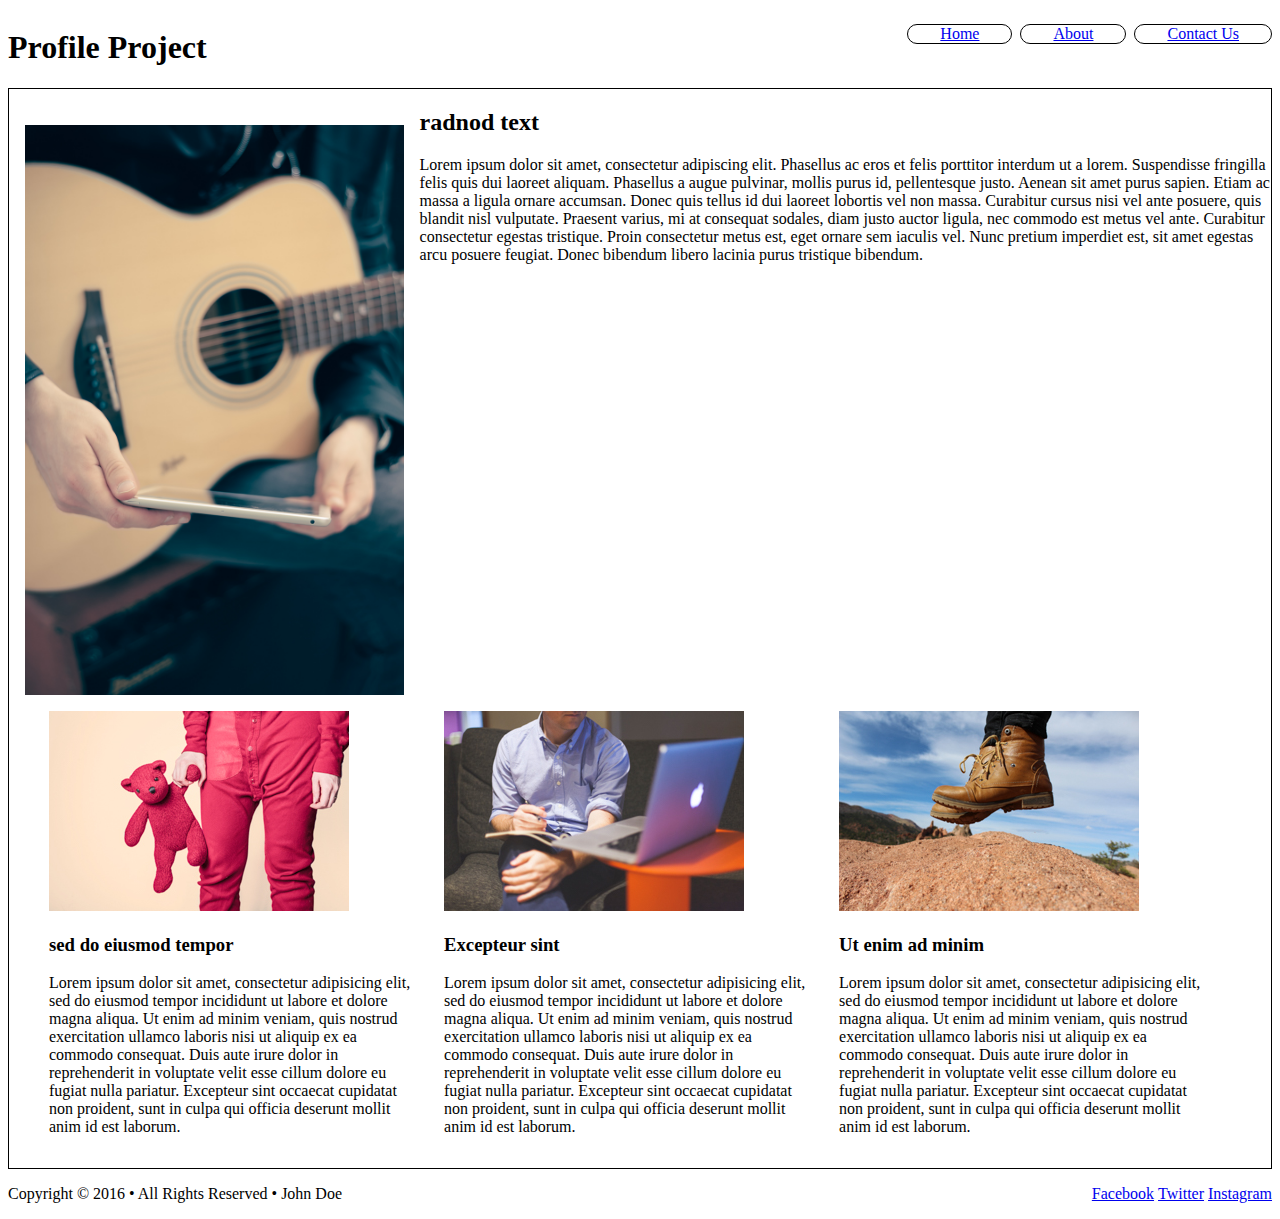
<file: index.html>
<!doctype html>
<html lang="en">
  <head>
    <meta charset="utf-8">
    <title>My Profile</title>
    <link href="style.css" rel="stylesheet">
  </head>
  <body class="home">
    <header>
      <h1>Profile Project</h1>
      <nav>
          <ul>
            <li><a href="index.html">Home</a></li>
            <li><a href="about.html">About</a></li>
            <li><a href="contactus.html">Contact Us</a></li>
          </ul>
      </nav>
    </header>
    <main>
      <div class="row1">
        <img src="images/profile.jpg" alt="profile pict">
        <div>
            <h2>radnod text</h2>
            <p>
                Lorem ipsum dolor sit amet, consectetur adipiscing elit. Phasellus ac eros et felis porttitor interdum ut a lorem. Suspendisse fringilla felis quis dui laoreet aliquam. Phasellus a augue pulvinar, mollis purus id, pellentesque justo. Aenean sit amet purus sapien. Etiam ac massa a ligula ornare accumsan. Donec quis tellus id dui laoreet lobortis vel non massa. Curabitur cursus nisi vel ante posuere, quis blandit nisl vulputate. Praesent varius, mi at consequat sodales, diam justo auctor ligula, nec commodo est metus vel ante. Curabitur consectetur egestas tristique. Proin consectetur metus est, eget ornare sem iaculis vel. Nunc pretium imperdiet est, sit amet egestas arcu posuere feugiat. Donec bibendum libero lacinia purus tristique bibendum.
            </p>
        </div>
      </div>
      
      <ul class="row2">
        <li>
            <img src="images/small_image_1.jpg" alt="image 1">
            <h3>sed do eiusmod tempor</h3>
            <p>Lorem ipsum dolor sit amet, consectetur adipisicing elit, sed do eiusmod tempor incididunt ut labore et dolore magna aliqua. Ut enim ad minim veniam, quis nostrud exercitation ullamco laboris nisi ut aliquip ex ea commodo consequat. Duis aute irure dolor in reprehenderit in voluptate velit esse cillum dolore eu fugiat nulla pariatur. Excepteur sint occaecat cupidatat non proident, sunt in culpa qui officia deserunt mollit anim id est laborum.</p>
        </li>
        <li>
            <img src="images/small_image_2.jpg" alt="image 1">
            <h3>Excepteur sint</h3>
            <p>Lorem ipsum dolor sit amet, consectetur adipisicing elit, sed do eiusmod tempor incididunt ut labore et dolore magna aliqua. Ut enim ad minim veniam, quis nostrud exercitation ullamco laboris nisi ut aliquip ex ea commodo consequat. Duis aute irure dolor in reprehenderit in voluptate velit esse cillum dolore eu fugiat nulla pariatur. Excepteur sint occaecat cupidatat non proident, sunt in culpa qui officia deserunt mollit anim id est laborum.</p>
        </li>
        <li>
            <img src="images/small_image_3.jpg" alt="image 1">
            <h3>Ut enim ad minim</h3>
            <p>Lorem ipsum dolor sit amet, consectetur adipisicing elit, sed do eiusmod tempor incididunt ut labore et dolore magna aliqua. Ut enim ad minim veniam, quis nostrud exercitation ullamco laboris nisi ut aliquip ex ea commodo consequat. Duis aute irure dolor in reprehenderit in voluptate velit esse cillum dolore eu fugiat nulla pariatur. Excepteur sint occaecat cupidatat non proident, sunt in culpa qui officia deserunt mollit anim id est laborum.</p>
        </li>
      </ul>
      
    </main>
    <footer>
         <p>Copyright &copy; 2016 <span>&bull; All Rights Reserved &bull;</span> John Doe</p>
      <ul>
        <li><a href="http://www.facebook.com" target="_blank">Facebook</a></li>
        <li><a href="http://www.twitter.com" target="_blank">Twitter</a></li>
        <li><a href="http://www.instagram.com" target="_blank">Instagram</a></li>
      </ul>
    </footer>
  </body>
</html>
</file>
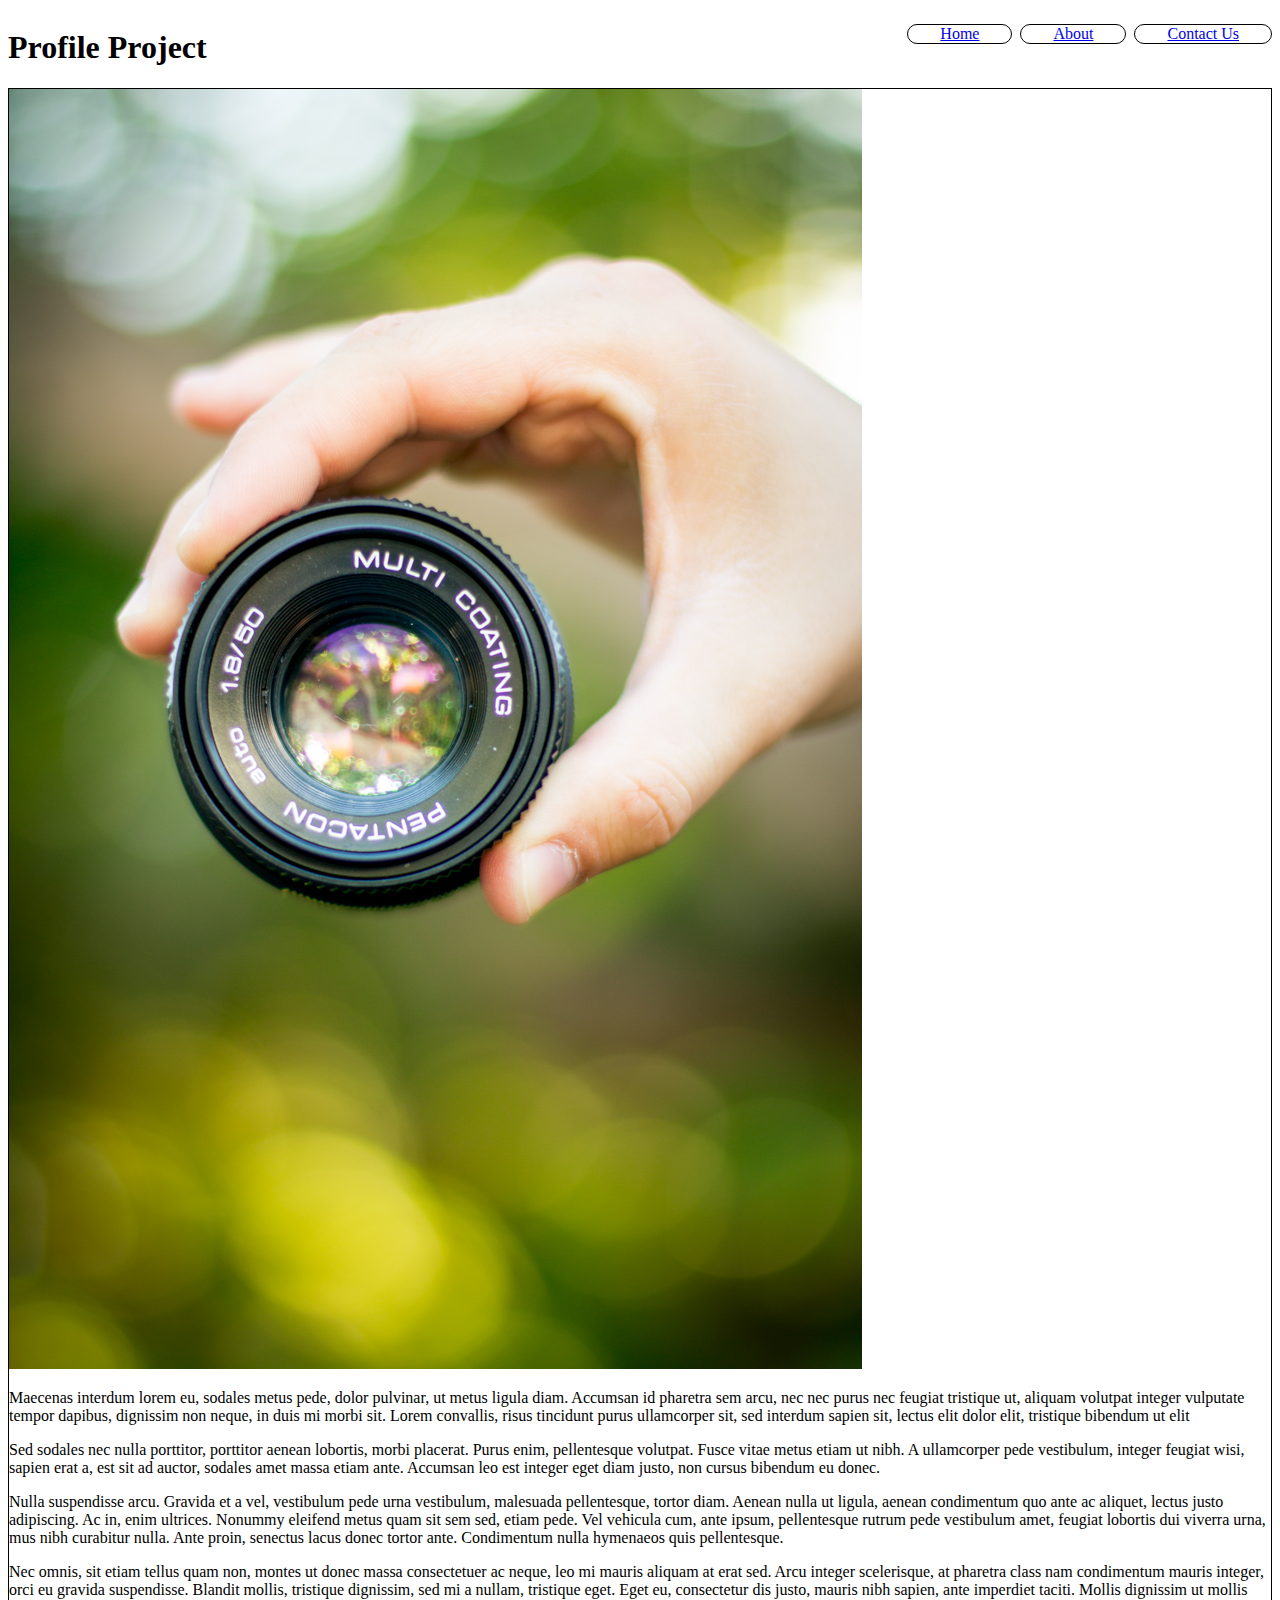
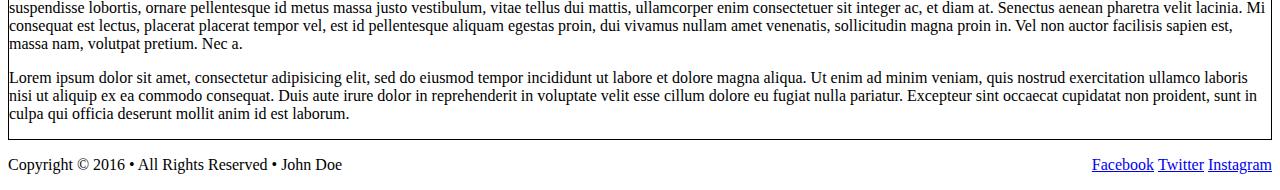
<file: about.html>
<!doctype html>
<html lang="en">
  <head>
    <meta charset="utf-8">
    <title>My Gallery</title>
    <link href="style.css" rel="stylesheet">
  </head>
  <body>
    <header>
      <h1>Profile Project</h1>
      <nav>
          <ul>
            <li><a href="index.html">Home</a></li>
            <li><a href="about.html">About</a></li>
            <li><a href="contactus.html">Contact Us</a></li>
          </ul>
      </nav>
    </header>
    <main>
        <div>
            <img src="images/about.jpg" alt="about">
            <p> 
                Maecenas interdum lorem eu, sodales metus pede, dolor pulvinar, ut metus ligula diam. Accumsan id pharetra sem arcu, nec nec purus nec feugiat tristique ut, aliquam volutpat integer vulputate tempor dapibus, dignissim non neque, in duis mi morbi sit. Lorem convallis, risus tincidunt purus ullamcorper sit, sed interdum sapien sit, lectus elit dolor elit, tristique bibendum ut elit
            </p> 
        </div>
        <div>
            <p>Sed sodales nec nulla porttitor, porttitor aenean lobortis, morbi placerat. Purus enim, pellentesque volutpat. Fusce vitae metus etiam ut nibh. A ullamcorper pede vestibulum, integer feugiat wisi, sapien erat a, est sit ad auctor, sodales amet massa etiam ante. Accumsan leo est integer eget diam justo, non cursus bibendum eu donec.</p>
            <p>Nulla suspendisse arcu. Gravida et a vel, vestibulum pede urna vestibulum, malesuada pellentesque, tortor diam. Aenean nulla ut ligula, aenean condimentum quo ante ac aliquet, lectus justo adipiscing. Ac in, enim ultrices. Nonummy eleifend metus quam sit sem sed, etiam pede. Vel vehicula cum, ante ipsum, pellentesque rutrum pede vestibulum amet, feugiat lobortis dui viverra urna, mus nibh curabitur nulla. Ante proin, senectus lacus donec tortor ante. Condimentum nulla hymenaeos quis pellentesque.</p>
            <div>
            <p>Nec omnis, sit etiam tellus quam non, montes ut donec massa consectetuer ac neque, leo mi mauris aliquam at erat sed. Arcu integer scelerisque, at pharetra class nam condimentum mauris integer, orci eu gravida suspendisse. Blandit mollis, tristique dignissim, sed mi a nullam, tristique eget. Eget eu, consectetur dis justo, mauris nibh sapien, ante imperdiet taciti. Mollis dignissim ut mollis suspendisse lobortis, ornare pellentesque id metus massa justo vestibulum, vitae tellus dui mattis, ullamcorper enim consectetuer sit integer ac, et diam at. Senectus aenean pharetra velit lacinia. Mi consequat est lectus, placerat placerat tempor vel, est id pellentesque aliquam egestas proin, dui vivamus nullam amet venenatis, sollicitudin magna proin in. Vel non auctor facilisis sapien est, massa nam, volutpat pretium. Nec a.</p>
            <p>Lorem ipsum dolor sit amet, consectetur adipisicing elit, sed do eiusmod tempor incididunt ut labore et dolore magna aliqua. Ut enim ad minim veniam, quis nostrud exercitation ullamco laboris nisi ut aliquip ex ea commodo consequat. Duis aute irure dolor in reprehenderit in voluptate velit esse cillum dolore eu fugiat nulla pariatur. Excepteur sint occaecat cupidatat non proident, sunt in culpa qui officia deserunt mollit anim id est laborum.</p>
            </div>
        </div>
    </main>
    <footer>
         <p>Copyright &copy; 2016 <span>&bull; All Rights Reserved &bull;</span> John Doe</p>
      <ul>
        <li><a href="http://www.facebook.com" target="_blank">Facebook</a></li>
        <li><a href="http://www.twitter.com" target="_blank">Twitter</a></li>
        <li><a href="http://www.instagram.com" target="_blank">Instagram</a></li>
      </ul>
    </footer>  
    </body>
</html>
</file>
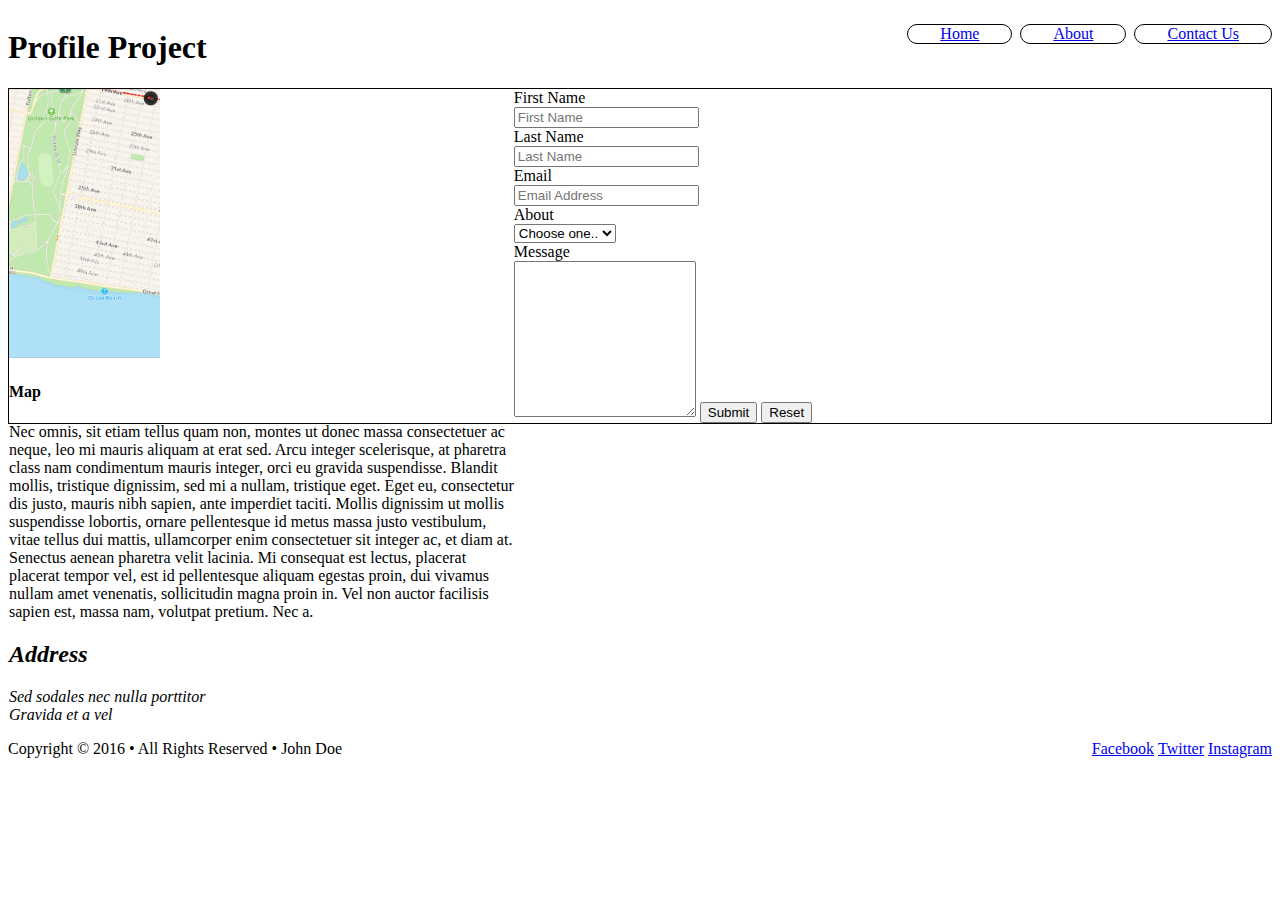
<file: contactus.html>
<!doctype html>
<html lang="en">
  <head>
    <meta charset="utf-8">
    <title>My Gallery</title>
    <link href="style.css" rel="stylesheet">
  </head>
  <body>
    <header>
      <h1>Profile Project</h1>
      <nav>
          <ul>
            <li><a href="index.html">Home</a></li>
            <li><a href="about.html">About</a></li>
            <li><a href="contactus.html">Contact Us</a></li>
          </ul>
      </nav>
    </header>
    <main>
        <div class="map">   
            <div>
                <img src="images/map1.png">
                <h4>Map</h4>
                <p>Nec omnis, sit etiam tellus quam non, montes ut donec massa consectetuer ac neque, leo mi mauris aliquam at erat sed. Arcu integer scelerisque, at pharetra class nam condimentum mauris integer, orci eu gravida suspendisse. Blandit mollis, tristique dignissim, sed mi a nullam, tristique eget. Eget eu, consectetur dis justo, mauris nibh sapien, ante imperdiet taciti. Mollis dignissim ut mollis suspendisse lobortis, ornare pellentesque id metus massa justo vestibulum, vitae tellus dui mattis, ullamcorper enim consectetuer sit integer ac, et diam at. Senectus aenean pharetra velit lacinia. Mi consequat est lectus, placerat placerat tempor vel, est id pellentesque aliquam egestas proin, dui vivamus nullam amet venenatis, sollicitudin magna proin in. Vel non auctor facilisis sapien est, massa nam, volutpat pretium. Nec a.
                </p>
            </div>
            <address>
                <h2>Address</h2>
                Sed sodales nec nulla porttitor<br>
                Gravida et a vel<br>
            </address>
        </div>
        
        <div class="map_form">
            <form>
                <label for="first">First Name</label>
                <input type="text" id="first" name="first" placeholder="First Name">
                <label for="last">Last Name</label>
                <input type="text" id="last" name="last" placeholder="Last Name">
                <label for="email">Email</label>
                <input type="email" id="email" name="email" placeholder="Email Address">
                <label for="about">About</label>
                <select name="about" id="about">
                    <option>Choose one..</option>
                    <option value="support">Support</option>
                    <option value="sales">Sales</option>
                    <option value="other">Other</option>
                </select>
                <label for="message">Message</label>
                <textarea id="message" name="message" cols="20" rows="10">
                </textarea>
                
                <button type="submit">Submit</button>
                <button type="reset">Reset</button>
                
            </form>
        </div>
    </main>
    <footer>
         <p>Copyright &copy; 2016 <span>&bull; All Rights Reserved &bull;</span> John Doe</p>
      <ul>
        <li><a href="http://www.facebook.com" target="_blank">Facebook</a></li>
        <li><a href="http://www.twitter.com" target="_blank">Twitter</a></li>
        <li><a href="http://www.instagram.com" target="_blank">Instagram</a></li>
      </ul>
    </footer>
  </body>
</html>
</file>
<file: style.css>
header h1 {
  float: left;
}

header ul {
  float: right;
}

header li {
  border: 1px solid black;
  border-radius: 10px;
  text-align: center;
  padding: 0 2em;
  margin-left: .25em;
}

li {
    display: inline-block;
}

main {
  border: 1px solid black;
  clear: both;
}

.row1 img {
    width: 30%;
    display: block;
    padding: 1em;
    float: left;
}

ul.row2 {
    clear: both;
}

.row2 li {
    width: 30%;
    margin-right:2%;
}

div.map {
    float: left;
    width: 40%;
}

.map img {
    width: 30%;
}

label {
    display: block;
}



footer {
    clear: both;
}

footer p {
    float: left;
}

footer ul {
    float: right;
}
</file>
